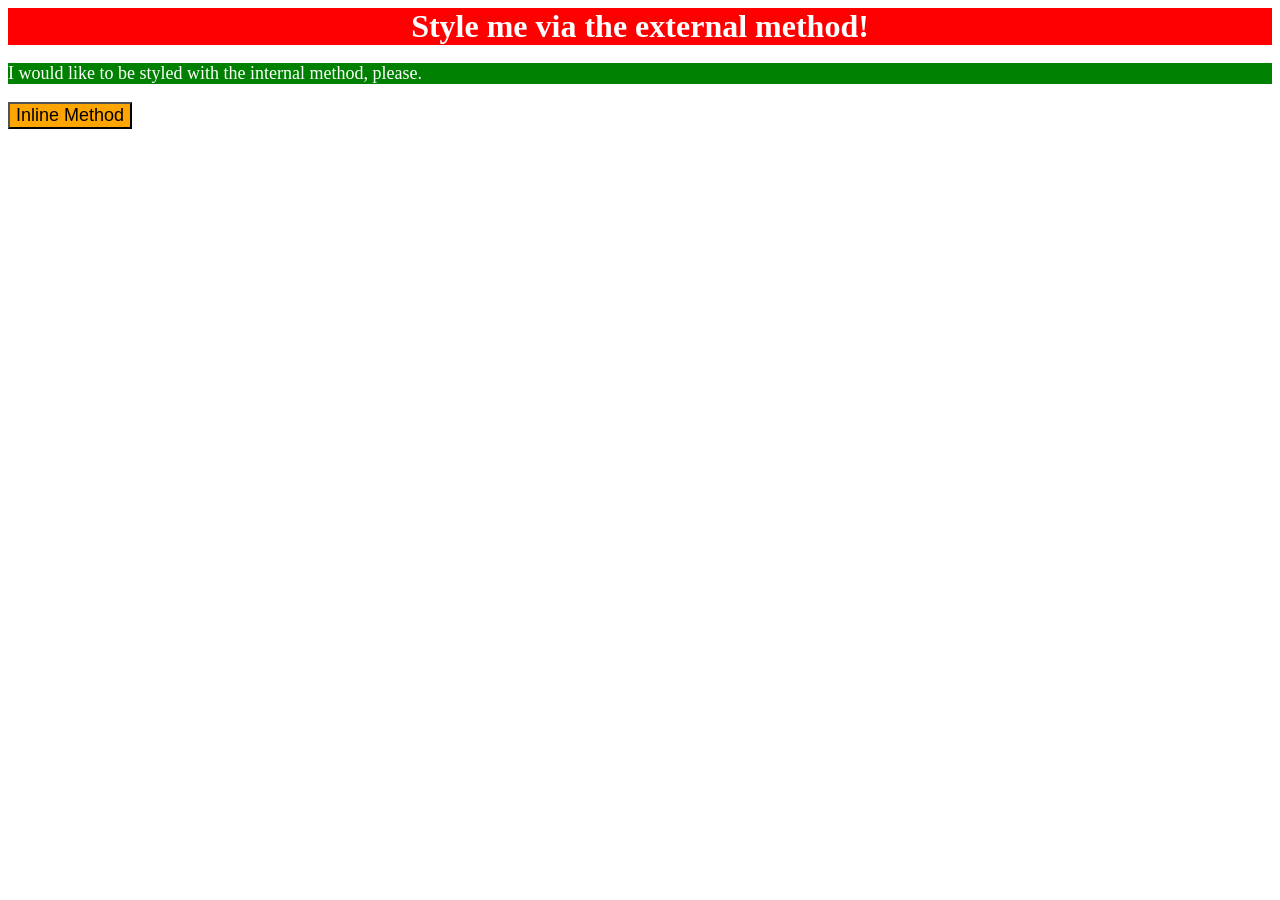
<file: foundations/intro-to-css/01-css-methods/index.html>
<!doctype html>
<html lang="en">
  <head>
    <meta charset="UTF-8" />
    <meta http-equiv="X-UA-Compatible" content="IE=edge" />
    <meta name="viewport" content="width=device-width, initial-scale=1.0" />
    <title>Methods for Adding CSS</title>
    <link rel="stylesheet" type="" href="styles.css" />
    <style>
      p {
        background-color: green;
        color: white;
        font-size: 18px;
      }
    </style>
  </head>
  <body>
    <div>Style me via the external method!</div>
    <p>I would like to be styled with the internal method, please.</p>
    <button style="background-color: orange; font-size: 18px">
      Inline Method
    </button>
  </body>
</html>
</file>
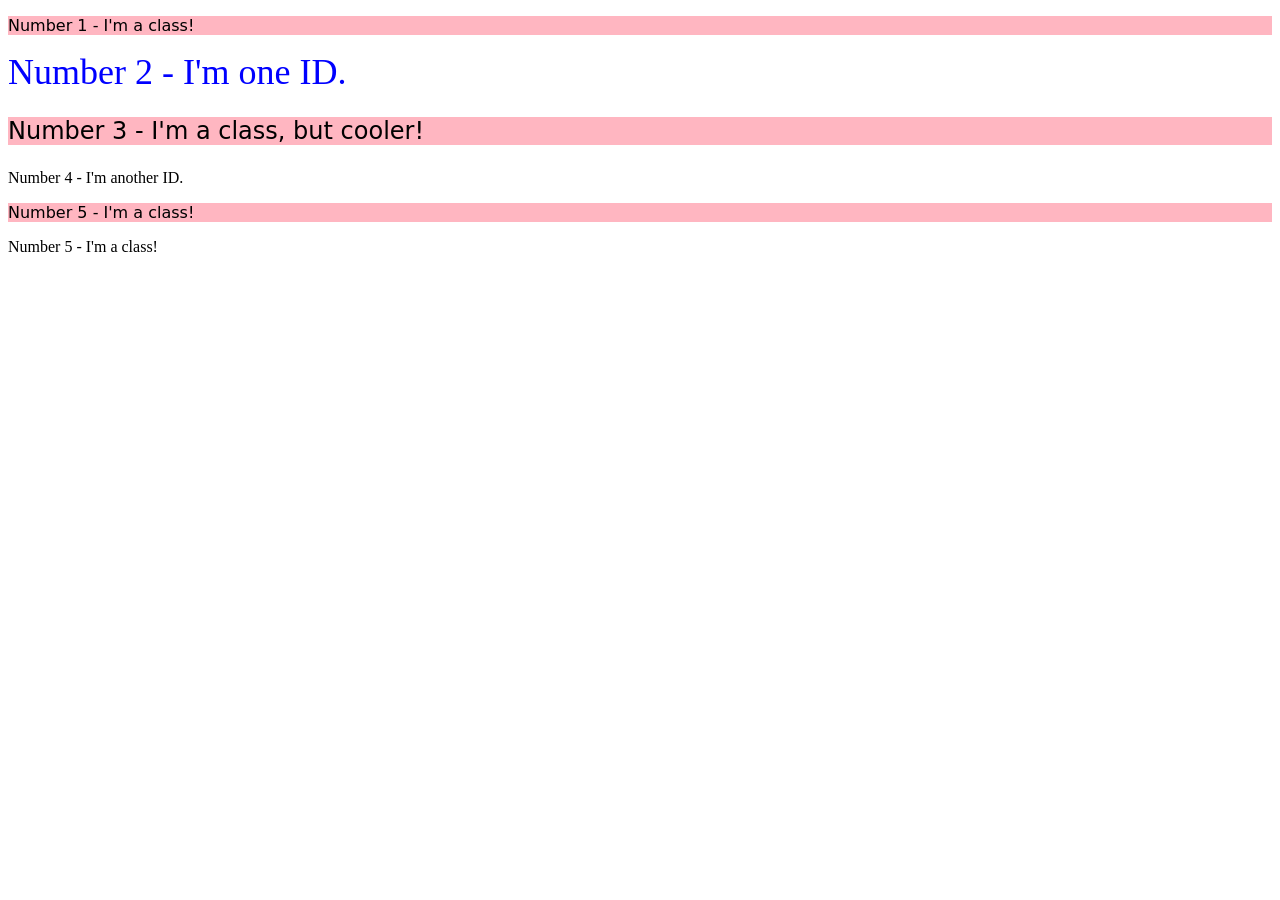
<file: foundations/intro-to-css/02-class-id-selectors/index.html>
<!doctype html>
<html lang="en">
  <head>
    <meta charset="UTF-8" />
    <meta http-equiv="X-UA-Compatible" content="IE=edge" />
    <meta name="viewport" content="width=device-width, initial-scale=1.0" />
    <title>Class and ID Selectors</title>
    <link rel="stylesheet" href="style.css" />
  </head>
  <body>
    <p class="odd">Number 1 - I'm a class!</p>
    <div id="second">Number 2 - I'm one ID.</div>
    <p class="odd cooler">Number 3 - I'm a class, but cooler!</p>
    <div id="forth">Number 4 - I'm another ID.</div>
    <p class="odd">Number 5 - I'm a class!</p>
    <p class="cooler">Number 5 - I'm a class!</p>
  </body>
</html>
</file>
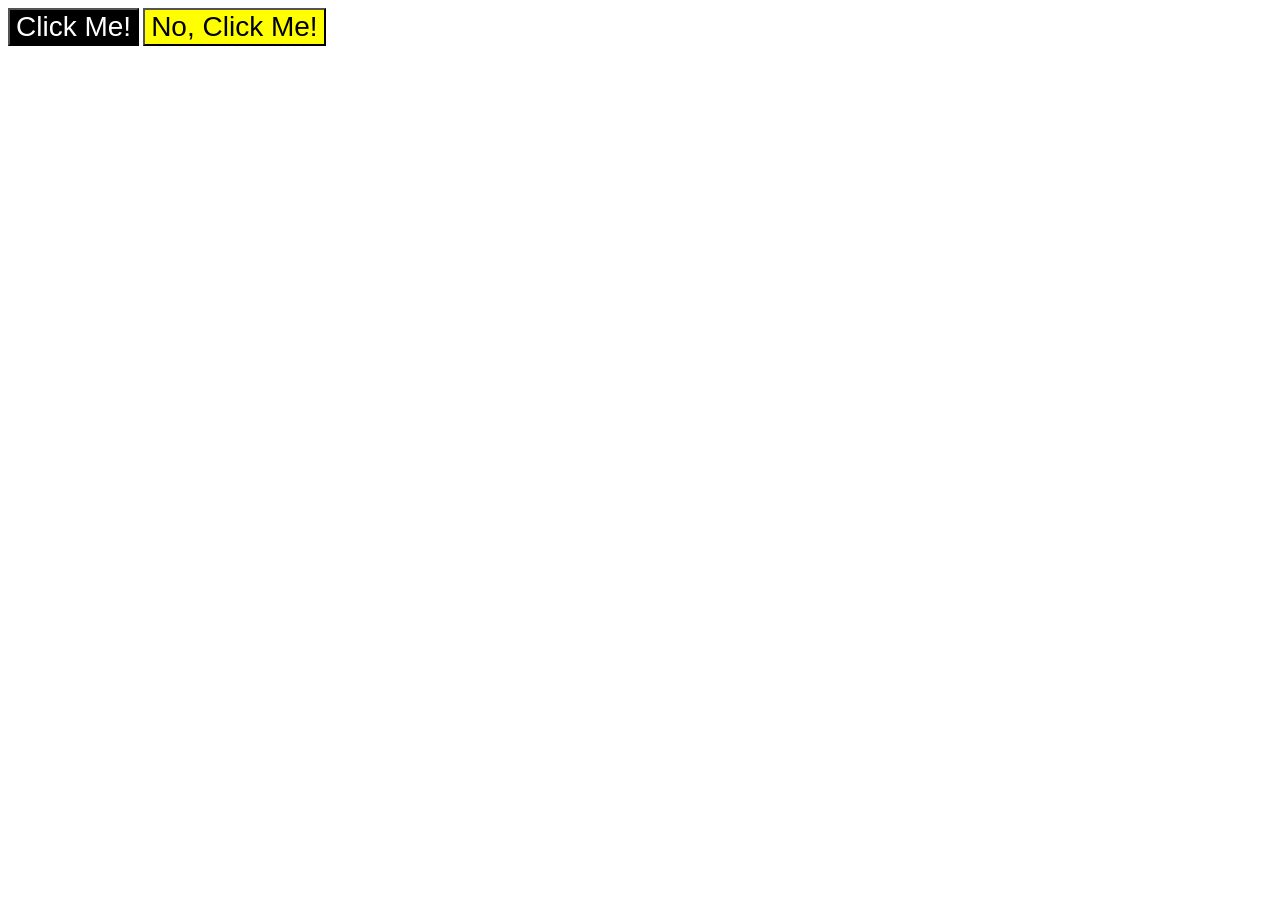
<file: foundations/intro-to-css/03-grouping-selectors/index.html>
<!doctype html>
<html lang="en">
  <head>
    <meta charset="UTF-8" />
    <meta http-equiv="X-UA-Compatible" content="IE=edge" />
    <meta name="viewport" content="width=device-width, initial-scale=1.0" />
    <title>Grouping Selectors</title>
    <link rel="stylesheet" href="style.css" />
  </head>
  <body>
    <button id="one">Click Me!</button>
    <button id="two">No, Click Me!</button>
  </body>
</html>
</file>
<file: foundations/intro-to-css/01-css-methods/styles.css>
div {
  color: white;
  background-color: red;
  font-size: 32px;
  text-align: center;
  font-weight: bold;
}
</file>
<file: foundations/intro-to-css/02-class-id-selectors/style.css>
/* Add CSS Styling */

.odd {
  background-color: lightpink;
  font-family: Verdana, "DejaVu Sans", sans-serif;
}

#second {
  color: blue;
  font-size: 36px;
}

.odd.cooler {
  font-size: 24px;
}
</file>
<file: foundations/intro-to-css/03-grouping-selectors/style.css>
/* Add CSS Styling */
button {
  font-size: 28px;
  font-family: Helvetica, "Times New Roman", sans-serif;
}

#one {
  background-color: black;
  color: white;
}

#two {
  background-color: yellow;
}
</file>
